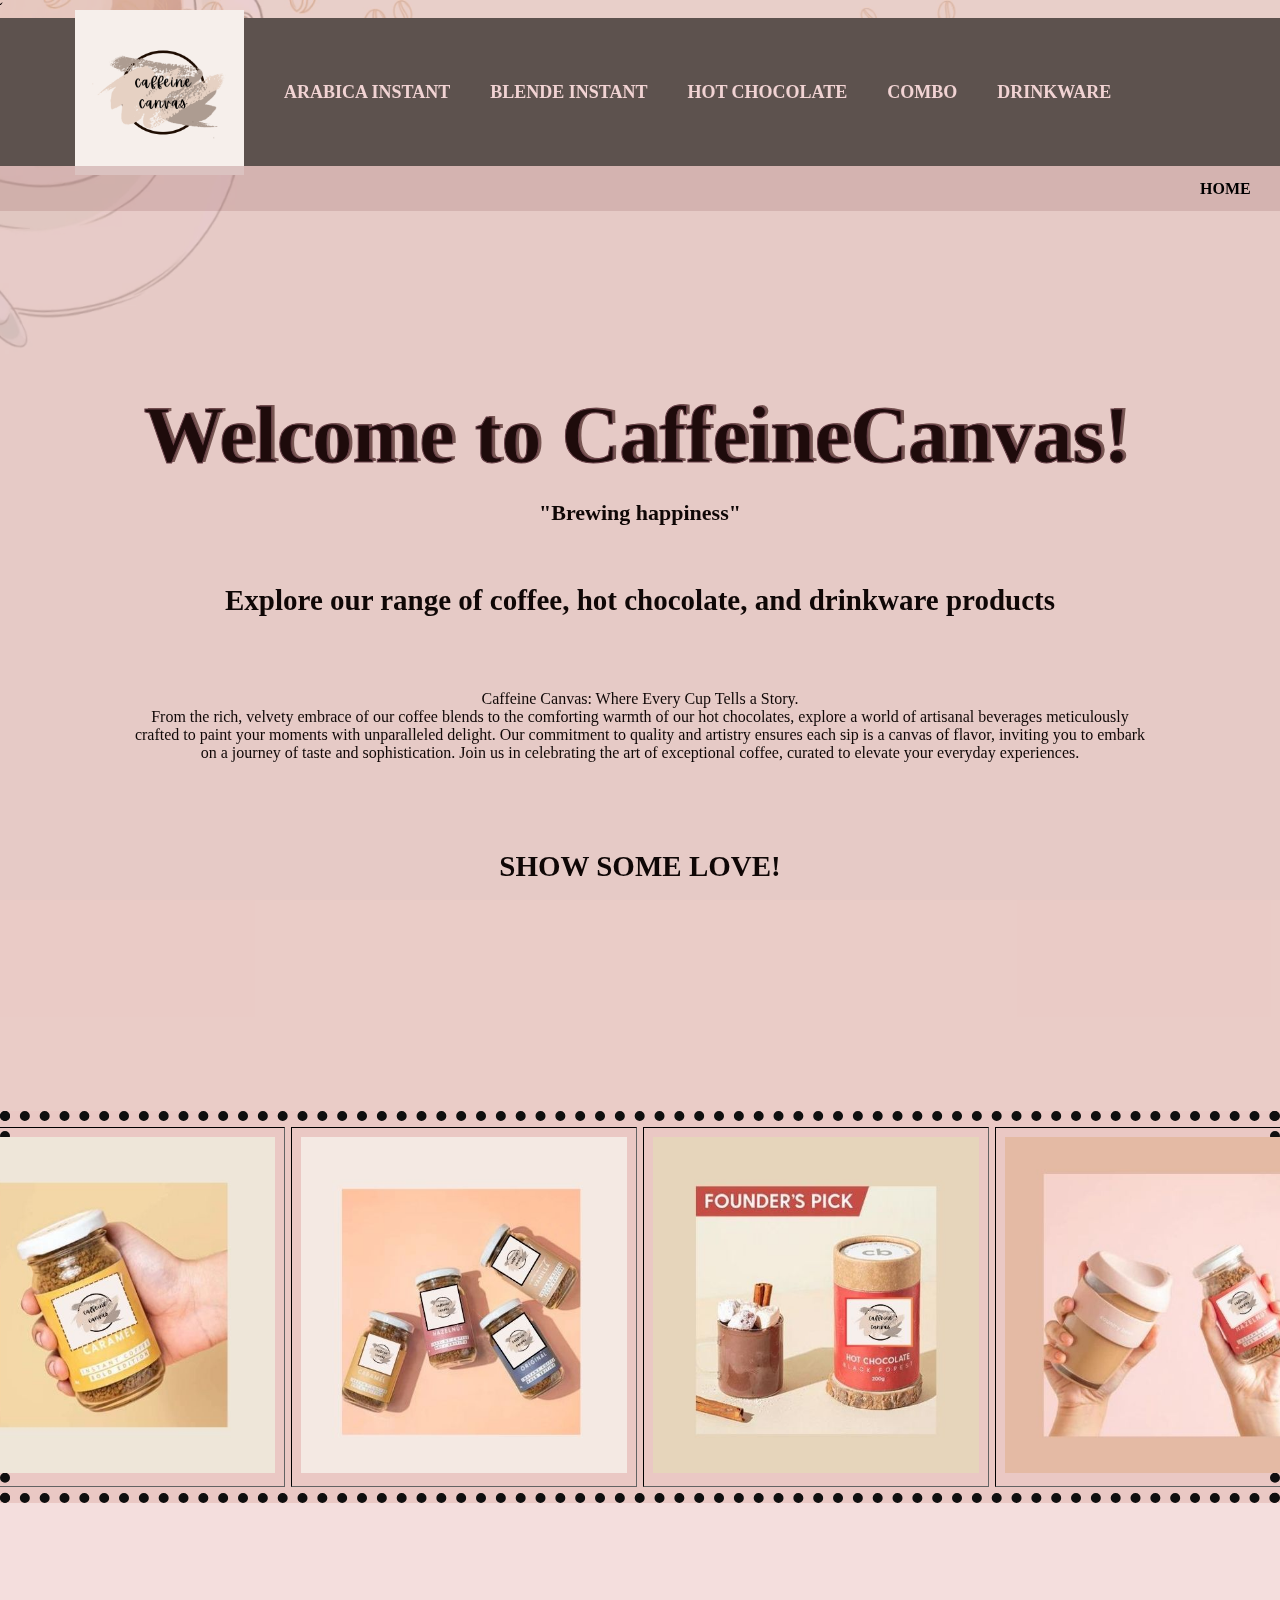
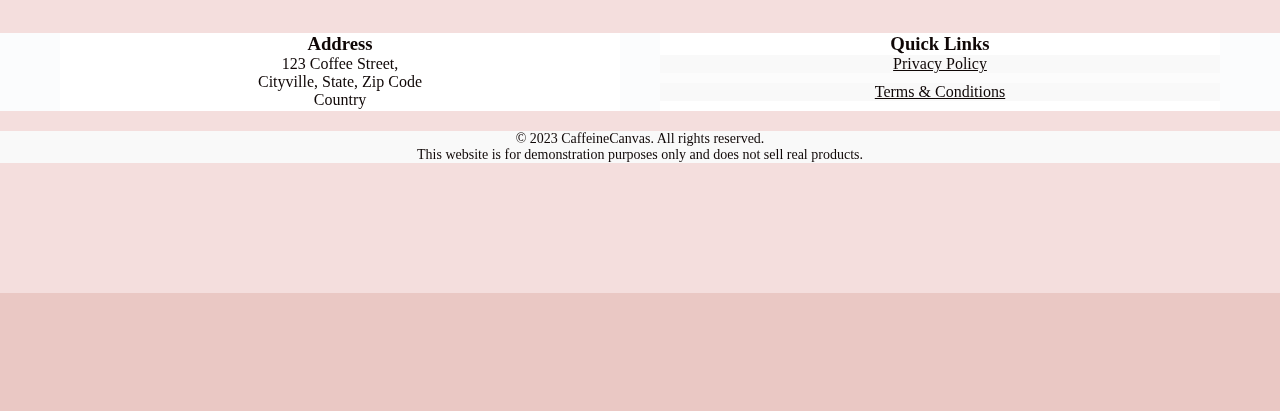
<file: index.html>
<!DOCTYPE html>
<html>
  <head>
    ̌
    <link rel="stylesheet" type="text/css" href="style.css" />
  </head>
  <body>
    <div id="nav">
      <img src="logo.png" />
      <h4><a href="arabica.html">ARABICA INSTANT </a></h4>
      <h4><a href="blende.html">BLENDE INSTANT</a></h4>
      <h4><a href="hot.html">HOT CHOCOLATE</a></h4>
      <h4><a href="combo.html">COMBO</a></h4>
      <h4><a href="drinkware.html">DRINKWARE</a></h4>
    </div>

    <div id="info">
      <h4 style="color: black"><a href="index.html">HOME</a></h4>

      <h4 style="color: black"><a href="login.html">LOGIN</a></h4>
      <h4 style="color: black"><a href="cart.html">CART</a>
        <br></h4>
    </div>

    <video controls autoplay muted loop>
      <source src="doddlescrap.mp4" video="mp4" />
      Your browser does not support the video tag.
    </video>
    <div id="main">
      <div id="page1">
        <h1 class="mainhead">Welcome to CaffeineCanvas!</h1>
        <h2>"Brewing happiness"</h2>

        <h3>
          Explore our range of coffee, hot chocolate, and drinkware products
        </h3>
        <p align="center">
          Caffeine Canvas: Where Every Cup Tells a Story.<br />
          From the rich, velvety embrace of our coffee blends to the comforting
          warmth of our hot chocolates, explore a world of artisanal beverages
          meticulously crafted to paint your moments with unparalleled delight.
          Our commitment to quality and artistry ensures each sip is a canvas of
          flavor, inviting you to embark on a journey of taste and
          sophistication. Join us in celebrating the art of exceptional coffee,
          curated to elevate your everyday experiences.
        </p>
        <br />
        <h3>SHOW SOME LOVE!</h3>
      </div>
      <div id="page2">
        <table border="10px">
          <tr>
            <td>
              <img src="caramel.jpg" />
            </td>
            <td>
              <img src="assorted combo.jpg" />
            </td>
            <td>
              <img src="blackforest.jpg" />
            </td>
            <td>
              <img src="drinkware1.jpg" />
            </td>
          </tr>
        </table>
        <footer>
          <div class="merge">
            <div class="footer-content">
              <div class="address">
                <h3>Address</h3>
                <p>
                  123 Coffee Street,<br />
                  Cityville, State, Zip Code<br />
                  Country
                </p>
              </div>

              <div class="links">
                <h3>Quick Links</h3>
                <ul>
                  <li><a href="/privacy-policy">Privacy Policy</a></li>
                  <li>
                    <a href="/terms-and-conditions">Terms & Conditions</a>
                  </li>
                </ul>
              </div>
            </div>
          </div>

          <div class="disclaimer">
            <p>&copy; 2023 CaffeineCanvas. All rights reserved.</p>
            <p>
              This website is for demonstration purposes only and does not sell
              real products.
            </p>
          </div>
        </footer>
      </div>
    </div>
    <div id="bottom"></div>
  </body>
</html>
</file>
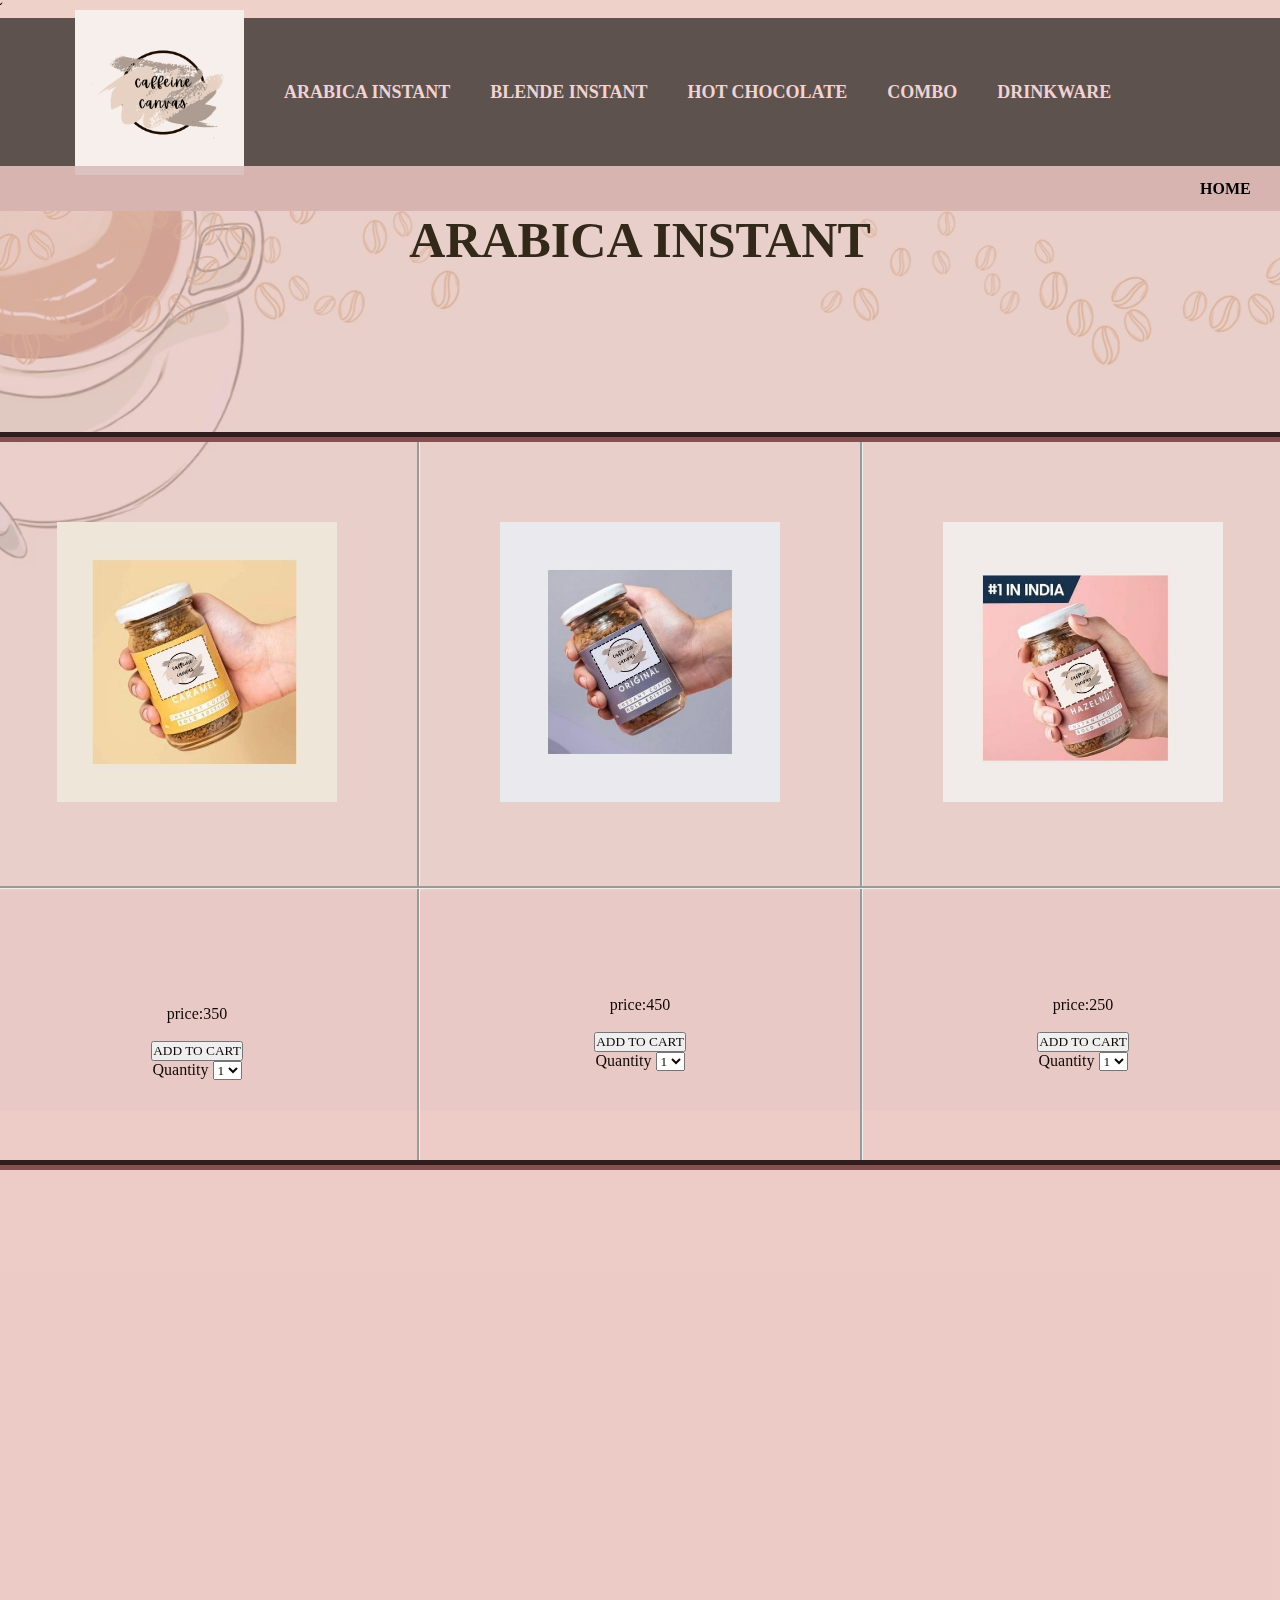
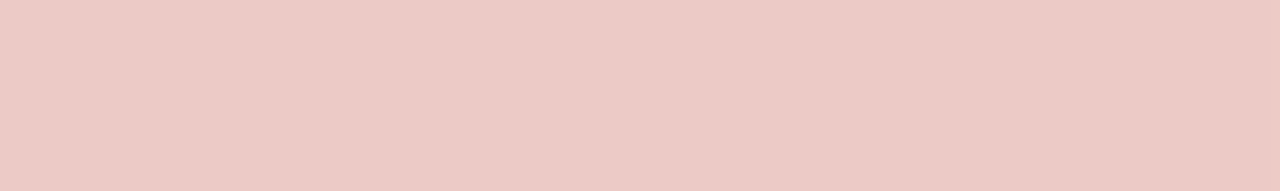
<file: arabica.html>
<!DOCTYPE html>
<html>
  <head>
    ̌
    <link rel="stylesheet" type="text/css" href="style2.css" />
    <link rel="stylesheet" type="text/css" href="style.css" />
  </head>
  <body class=" ">
    <div class="container">
    <div class="container">
    <div id="nav">
      <img src="logo.png" />
      <h4><a href="arabica.html">ARABICA INSTANT </a></h4>
      <h4><a href="blende.html">BLENDE INSTANT</a></h4>
      <h4><a href="hot.html">HOT CHOCOLATE</a></h4>
      <h4><a href="combo.html">COMBO</a></h4>
      <h4><a href="drinkware.html">DRINKWARE</a></h4>
    </div>
    <div id="info">
      <h4 style="color: black"><a href="index.html">HOME</a></h4>
      <h4 style="color: black"><a href="login.html">LOGIN</a></h4>
      <h4 style="color: black"><a href="cart.html">CART</a></h4>
      <div class="cartIcon">
        <svg aria-hidden="true" xmlns="http://www.w3.org/2000/svg" fill="none" viewBox="0 0 18 20">
          <path stroke="currentColor" stroke-linecap="round" stroke-linejoin="round" stroke-width="2" d="M6 15a2 2 0 1 0 0 4 2 2 0 0 0 0-4Zm0 0h8m-8 0-1-4m9 4a2 2 0 1 0 0 4 2 2 0 0 0 0-4Zm-9-4h10l2-7H3m2 7L3 4m0 0-.792-3H1"/>
        </svg>
        <span> 0 </span>
      </div>
    </div>
    <video controls autoplay muted loop>
      <source src="doddlescrap.mp4" video="mp4" />
      Your browser does not support the video tag.
    </video>
    <div id="main2">
      <div id="page12">
        <h2>ARABICA INSTANT</h2>
        
      
        <div class="table-container">
        <table>
          <tr>
            <td class="listProduct">
              <img src="caramel.jpg" height="280px" />
            </td>
            <td class="listProduct">
              <img src="orignalarabic.jpg" height="280pxpx" />
            </td>
            <td class="listProduct">
              <img src="hazelnutarabica.jpg" height="280px" />
            </td>
          </tr>
          <tr class="price">
            <td class="price">
              <br />
              &nbsp; 
              <div class="price1"> price:350 </div> <br />
              <button class="addCart">ADD TO CART</button>
              <br />
              <label for="myDropdown">Quantity</label>
              <select id="myDropdown">
                <option value="Quantity">1</option>
                <option value="Quantity">2</option>
                <option value="Quantity">3</option>
                <option value="Quantity">4</option>
                <option value="Quantity">5</option>
              </select>
            </td>
            <td class="price">
            
              &nbsp; 
              <div class="price1"> price:450 </div>
              <br />
              <button class="addCart">ADD TO CART</button>
              <br />
              <label for="myDropdown">Quantity</label>
              <select id="myDropdown">
                <option value="Quantity">1</option>
                <option value="Quantity">2</option>
                <option value="Quantity">3</option>
                <option value="Quantity">4</option>
                <option value="Quantity">5</option>
              </select>
            </td>
            <td class="price">
             
              &nbsp; 
              <div class="price1"> price:250 </div>
              <br />
              <button class="addCart">ADD TO CART</button>
              <br />
              <label for="myDropdown">Quantity</label>
              <select id="myDropdown">
                <option value="Quantity">1</option>
                <option value="Quantity">2</option>
                <option value="Quantity">3</option>
                <option value="Quantity">4</option>
                <option value="Quantity">5</option>
              </select>
            </td>
          </tr>
        </table>
      </div>
      <div id="page2"></div>
    </div>
    <div>
    <div class="cartTab">
      <h1>Shopping Cart</h1>
      <div class="listCart">
        <div class="item">
          <div class="image">
            <img src="./assorted combo.jpg" alt="img">
          </div>
          <div class="name">
            NAME
          </div>
          <div class="totalPrice">
            $200
          </div>
          <div class="quantity">
            <span class="minus"><</span>
            <span>1</span>
            <span class="plus">></span>
          </div>
        </div>
      </div>
      <div class="btn">
        <div class="close">CLOSE</div>
        <div class="checkOut">Check Out</div>
      </div>
    </div>
  </div>
  <script src="app.js"></script>
  </body>
</html>
</file>
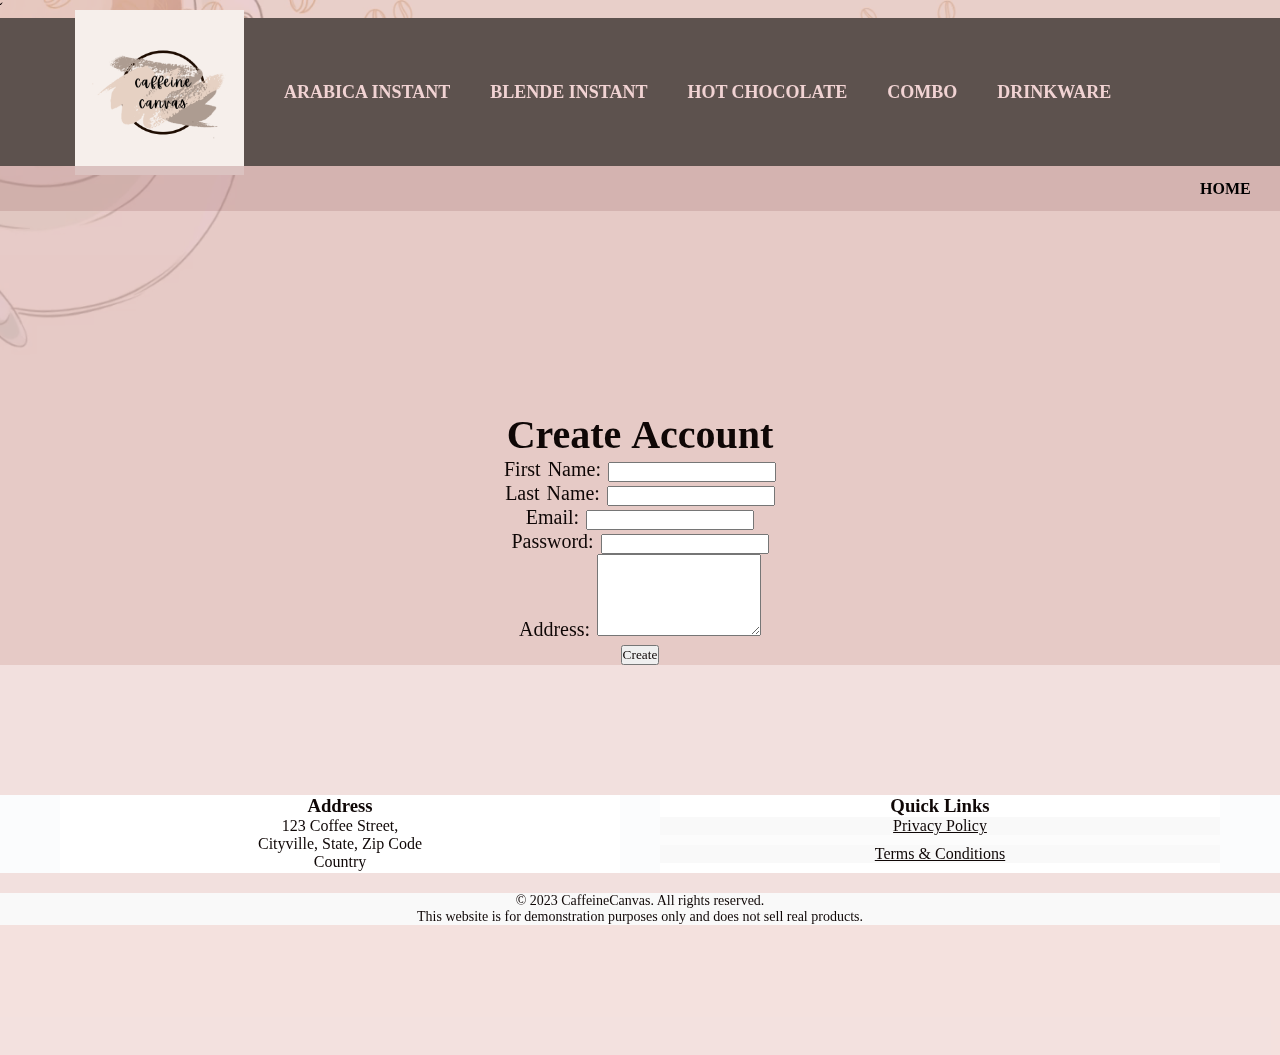
<file: createaccount.html>
<!DOCTYPE html>
<html>
  <head>
    ̌
    <link rel="stylesheet" type="text/css" href="style.css" />
    <link rel="stylesheet" type="text/css" href="style2.css" />
  </head>
  <body>
    <div id="nav">
      <img src="logo.png" />
      <h4><a href="arabica.html">ARABICA INSTANT </a></h4>
      <h4><a href="blende.html">BLENDE INSTANT</a></h4>
      <h4><a href="hot.html">HOT CHOCOLATE</a></h4>
      <h4><a href="combo.html">COMBO</a></h4>
      <h4><a href="drinkware.html">DRINKWARE</a></h4>
    </div>

    <div id="info">
      <h4 style="color: black"><a href="index.html">HOME</a></h4>

      <h4 style="color: black"><a href="login.html">LOGIN</a></h4>
      <h4 style="color: black"><a href="cart.html">CART</a></h4>
    </div>

    <video controls autoplay muted loop>
      <source src="doddlescrap.mp4" video="mp4" />
      Your browser does not support the video tag.
    </video>
    <div id="main">
      <div id="page12">
        <div id="login-form">
        
        <h1>Create Account</h1>
        <form>
          <p>
            First Name:

            <input type="text" />
          </p>

          <p>
            Last Name:

            <input type="text" />
          </p>

          <p>
            Email:

            <input type="email" />
          </p>

          <p>
            Password:

            <input type="password" />

            <br />
          </p>

          <p>Address: <textarea rows="5" cols="20"> </textarea></p>

          <div>
            <button>Create</button>
          </div>
        </form>
      </div>
      </div>
      
      <footer>
        <div class="merge">
          <div class="footer-content">
            <div class="address">
              <h3>Address</h3>
              <p>
                123 Coffee Street,<br />
                Cityville, State, Zip Code<br />
                Country
              </p>
            </div>

            <div class="links">
              <h3>Quick Links</h3>
              <ul>
                <li><a href="/privacy-policy">Privacy Policy</a></li>
                <li>
                  <a href="/terms-and-conditions">Terms & Conditions</a>
                </li>
              </ul>
            </div>
          </div>
        </div>

        <div class="disclaimer">
          <p>&copy; 2023 CaffeineCanvas. All rights reserved.</p>
          <p>
            This website is for demonstration purposes only and does not sell
            real products.
          </p>
        </div>
      </footer>
    </div>
  </div>
  <div id="bottom"></div>
    </div>
  </body>
</html>
</file>
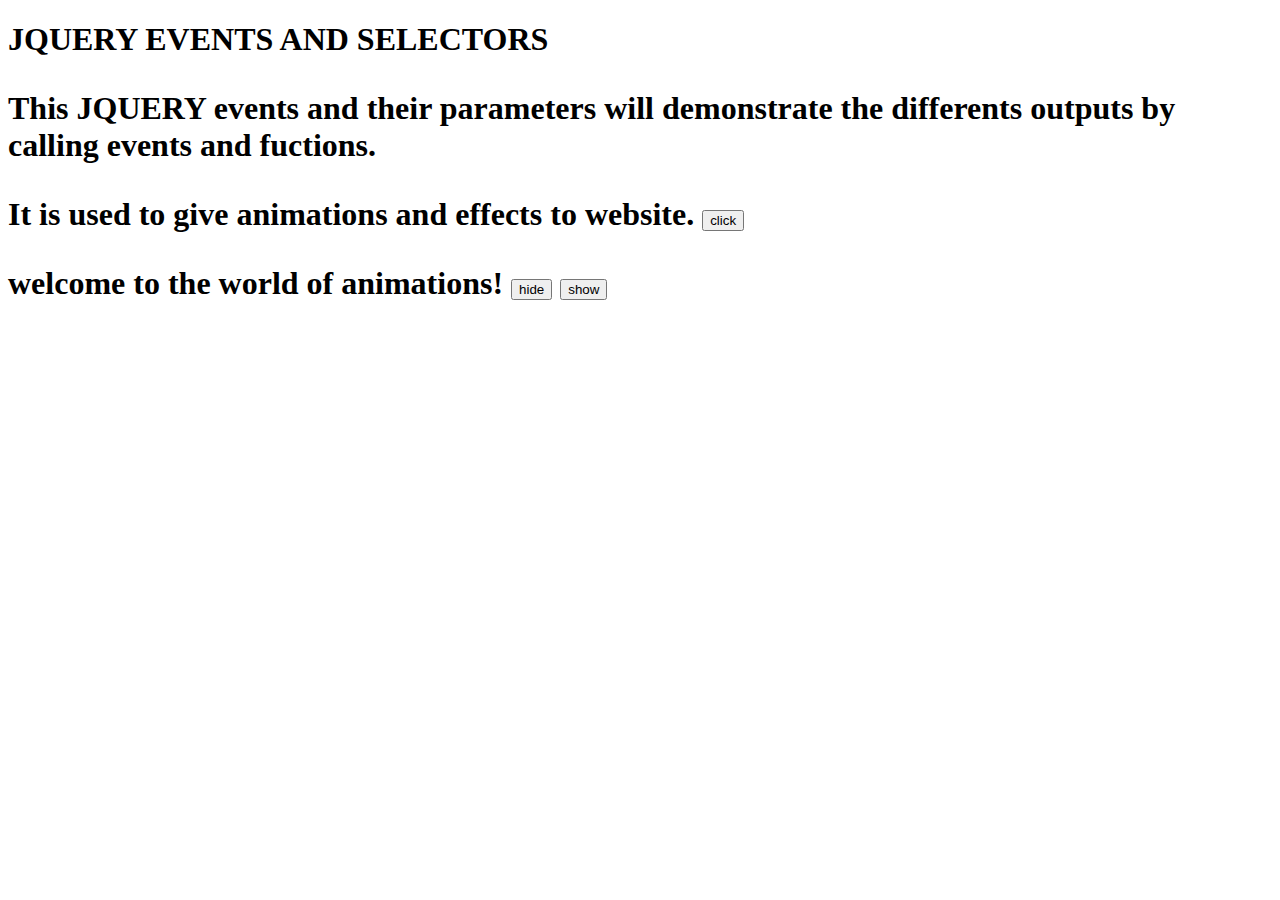
<file: j.html>
<!DOCTYPE html>
<HTML>
  <head>
    <script src="https://ajax.googleapis.com/ajax/libs/jquery/3.7.1/jquery.min.js">
    </script>
    <script>
       $("#click").click(function()
        {
          $("#animation").fadeIn(1000);
          $("#hide").hide();
          $("#show").show();

        });
      $(document).ready(function()
      {
        $("h1").slidedown();
      });
       
      </script>

  </head>
  <body>
    <h1> JQUERY EVENTS AND SELECTORS <h1>

      <p> This JQUERY events and their parameters will demonstrate the differents outputs by calling events and fuctions.
        <p>It is used to give animations and effects to website.
        

          <button id="click">click</button>
          <p id="animation"> welcome to the world of animations!
            <button id="hide"> hide </button>
            <button id="show">show </button>
  </body>
  </html>
</file>
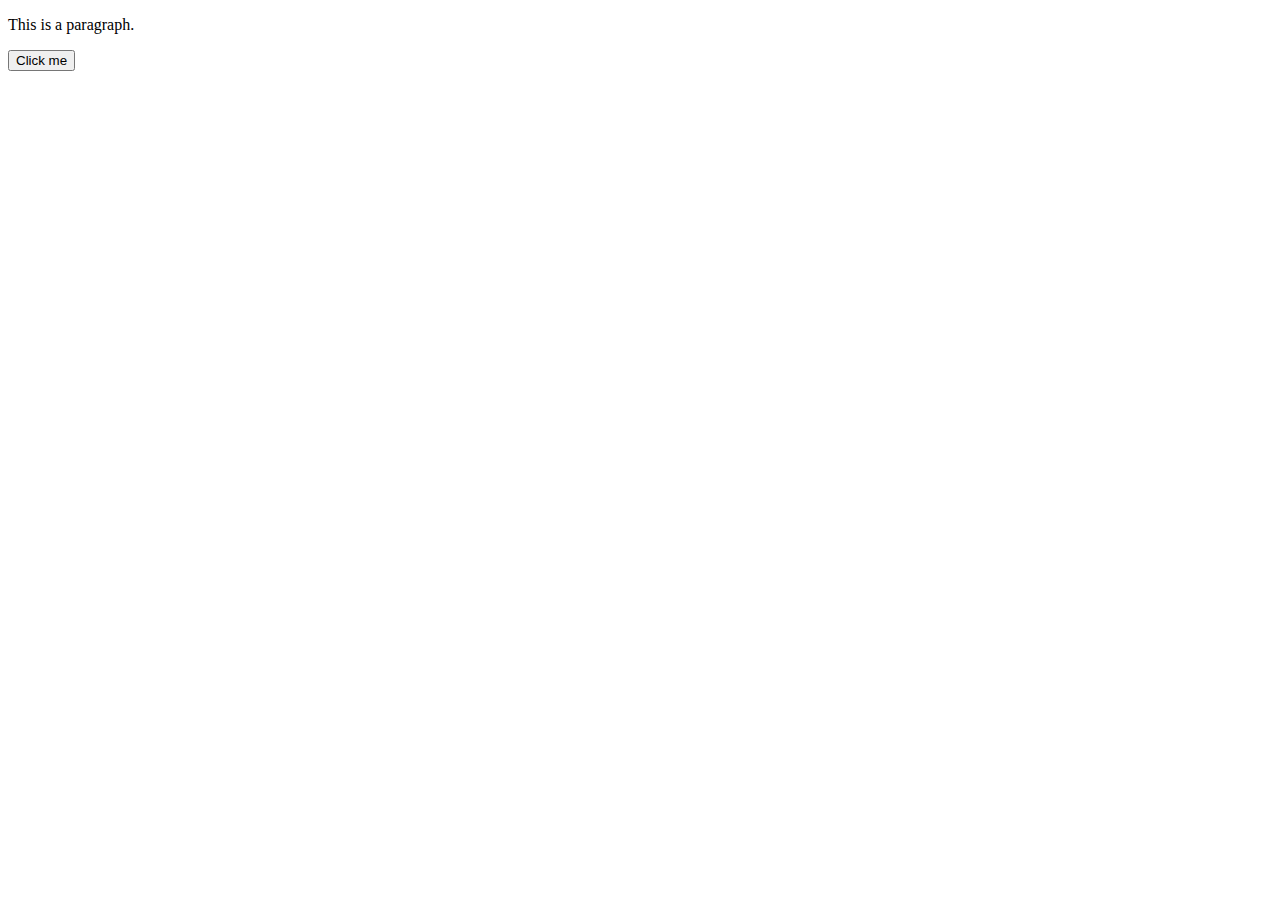
<file: jquery.html>
<!DOCTYPE html>
<html>
  <head>
    <title>jQuery Basics</title>
    <script src="https://code.jquery.com/jquery-3.6.0.min.js"></script>
    <script>
      // jQuery ready function
      $(document).ready(function () {
        // jQuery code here
        $("button").click(function () {
          $("p").text("Text changed using jQuery!");
        });
      });
    </script>
  </head>
  <body>
    <p>This is a paragraph.</p>
    <button>Click me</button>
  </body>
</html>
</file>
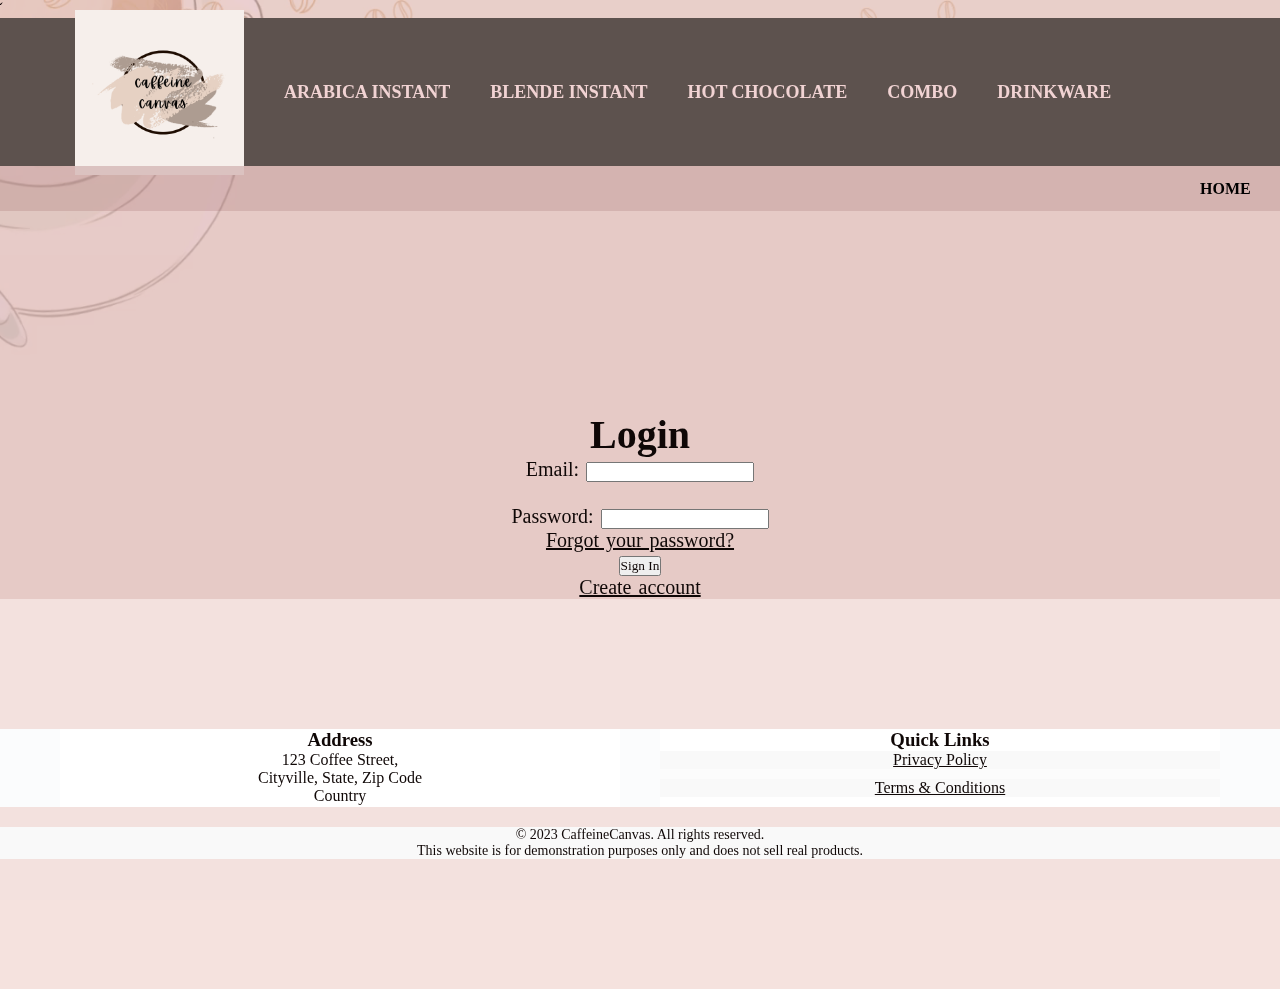
<file: login.html>
<!DOCTYPE html>
<html>
  <head>
    ̌
    <link rel="stylesheet" type="text/css" href="style.css" />
    
    <link rel="stylesheet" type="text/css" href="style2.css" />
  </head>
  <body>
    <div id="nav">
      <img src="logo.png" />
      <h4><a href="arabica.html">ARABICA INSTANT </a></h4>
      <h4><a href="blende.html">BLENDE INSTANT</a></h4>
      <h4><a href="hot.html">HOT CHOCOLATE</a></h4>
      <h4><a href="combo.html">COMBO</a></h4>
      <h4><a href="drinkware.html">DRINKWARE</a></h4>
    </div>
    <div id="info">
      <h4 style="color: black"><a href="index.html">HOME</a></h4>

      <h4 style="color: black"><a href="login.html">LOGIN</a></h4>
      <h4 style="color: black"><a href="cart.html">CART</a></h4>
    </div>
    <video controls autoplay muted loop>
      <source src="doddlescrap.mp4" video="mp4" />
      Your browser does not support the video tag.
    </video>
    <div id="main">
      <div id="page12">
        <div id="login-form">
          <h1><b>Login</b></h1>
          <p>
            Email:
            <input type="email" id="email" name="EMAIL" />
            <br /><br />
          </p>
          <p>
            Password:
            <input type="password" id="password" name="PASSWORD" />
            <br />
          </p>
          <p class="UNDERLINE">
            <a href="#">Forgot your password? </a>
          </p>
          <div>
            <button onclick="login()">Sign In</button>
          </div>
          <p class="UNDERLINE">
            <a href="createaccount.html" target="_parent"> Create account </a>
          </p>
        </div>
      </div>
    </div>

    <script>
      function login() {
        // Get values from input fields
        var email = document.getElementById('email').value;
        var password = document.getElementById('password').value;

        // Simple validation (you might want to improve this)
        if (email === '' || password === '') {
          alert('Please enter both email and password');
          return;
        }

        // Check login credentials (mocked for demonstration)
        if (email === 'user@example.com' && password === 'password123') {
          alert('Login successful!');
          // Redirect or perform necessary actions upon successful login
          // For example, redirect to another page:
          // window.location.href = 'dashboard.html';
        } else {
          alert('Invalid email or password. Please try again.');
        }
      }
    </script>
      
      <footer>
        <div class="merge">
          <div class="footer-content">
            <div class="address">
              <h3>Address</h3>
              <p>
                123 Coffee Street,<br />
                Cityville, State, Zip Code<br />
                Country
              </p>
            </div>

            <div class="links">
              <h3>Quick Links</h3>
              <ul>
                <li><a href="/privacy-policy">Privacy Policy</a></li>
                <li>
                  <a href="/terms-and-conditions">Terms & Conditions</a>
                </li>
              </ul>
            </div>
          </div>
        </div>

        <div class="disclaimer">
          <p>&copy; 2023 CaffeineCanvas. All rights reserved.</p>
          <p>
            This website is for demonstration purposes only and does not sell
            real products.
          </p>
        </div>
      </footer>
    </div>
  </div>
  <div id="bottom"></div>
    </div>
  </body>
</html>
</file>
<file: style.css>
* {
  margin: 0;
  padding: 0;
  box-sizing: border-box;
  font-family: "montserrat";
  color: rgb(15, 7, 6);
}

html,
body {
  display: flex;
  flex-direction: column;
  min-height: 100vh;
  margin: 0;
  background-color: rgba(236, 203, 195, 0.68);
}

.container{
  transition: tranform .5s;
}

#nav {
  height: 148px;
  width: 100%;
  background-color: rgb(93, 82, 78);
  display: flex;
  align-items: center;
  font-size: 18px;
  color: rgb(224, 205, 192);
  padding: 0 75px;
  justify-content: flex-start;
  gap: 40px;
  position: relative;
  z-index: 0;
}
#nav img {
  height: 165px;
  width: 169px;
}

#nav h4 a {
  text-transform: uppercase;
  color: rgb(241, 211, 211);
  text-decoration: none;
}

video {
  width: 100%;
  height: 100%;
  object-fit: cover;
  overflow: hidden;
  position: fixed;
  z-index: -1;
}

#main {
  position: relative;
  background-color: rgba(225, 193, 193, 0.36);
}
#page1 {
  height: 100vh;
  width: 100vw;
  position: relative;
  display: flex;
  align-items: center;
  justify-content: center;
  flex-direction: column;
}
#page1 h1 {
  font-size: 80px;
  font-weight: 900;
  color: rgba(92, 58, 54, 0.8);
  position: relative;
}

#page1 h1::before {
  content: "Welcome to CaffeineCanvas!";
  position: absolute;
  color: rgb(30, 11, 11);
  top: 0.9px;
  left: -3px;
  -webkit-text-stroke: 1px rgb(107, 66, 74);
}

#page1 h2 {
  font-size: 22px;
  font-weight: 850;
  margin-top: 20px;
  margin-bottom: 10px;
}
#page1 h3 {
  font-size: 29px;
  font-weight: 1000px;
  margin-top: 48px;
  margin-bottom: 50px;
}

video::-webkit-media-controls {
  display: none;
} /* Hide all default controls in WebKit browsers */

#page1 p {
  align-items: center;
  font-size: 16px;
  align-content: center;
  display: flex;
  position: relative;
  justify-content: center;
  font-weight: 300;
  width: 80%;
  height: 13%;
  padding: auto;
}
#page2 {
  height: 100vh;
  width: 100%;
  background-color: rgba(232, 190, 190, 0.36);
}
#info {
  background-color: rgba(193, 153, 153, 0.518);
  height: 45px;
  display: flex;
  align-items: center;
  padding-left: 1200px;
  justify-content: flex-start;
  gap: 40px;
  position: relative;
  color: black;
}
#info a {
  color: black;
  text-decoration: none;
}
#page2 img {
  height: 350px;
  width: 340px;
  align-content: center;
  align-items: center;
  padding: 7px;
  text-align: center;
  margin: 2px;
  border: 2px;
}
#page2 table {
  justify-content: center;
  display: flex;
  align-content: center;
  border-color: rgb(15, 15, 15);
  border-style: dotted;
  border-spacing: 6px;
}

/* Example styles (customize as needed) */

footer {
  background-color: #fbf1f18e;
  padding: 200px 20px;
  text-align: center;
  margin-top: auto;
  padding: 130px 0;
  text-align: center;
  width: 100%;
}

.footer-content {
  display: flex;
  justify-content: space-around;
  max-width: 1200px;
  margin: 0 auto;
}

.address,
.links {
  flex: 1;
  margin: 0 20px;
  background-color: rgb(255, 255, 255);
}

.links ul {
  list-style-type: none;
  padding: 0;
  background-color: rgb(252, 252, 252);
}

.links ul li {
  margin-bottom: 10px;
  background-color: rgb(249, 249, 249);
}

.disclaimer {
  margin-top: 20px;
  font-size: 14px;
  background-color: rgb(249, 249, 249);
}
.merge {
  background-color: rgb(251, 252, 253);
}

svg{
  height: 30px;
  width: 30px;
}

.cartIcon span{
  background-color: red;
  border-radius: 50%;
}

.cartTab{
  width: 400px;
  background-color: #353432;
  color: #eee;
  position: fixed;
  inset: 0 -400px 0 auto;
  display: grid;
  grid-template-rows: 70px 1fr 70px;
  z-index: 1;
  transition: .5s;
}

body.showCart .cartTab{
  inset: 0 0 0 auto;
}

body.showCart .container{
  transform: translateX(-250px);
}

.cartTab h1{
  padding: 20px;
  margin: 0;
  font-weight: 300;
  color: #eee;
  z-index: 1;
}

.cartTab .btn{
  display: grid;
  grid-template-columns: repeat(2, 1fr);
  z-index: 1;
}

.cartTab .btn .checkOut{
  background-color: #e88c0e;
  border: none;
  font-weight: 500;
  cursor: pointer;
  font-family: "montserrat";
}

.cartTab .btn .close{
  background-color: #eee;
  border: none;
  font-weight: 500;
  cursor: pointer;
  font-family: "montserrat";
}

.cartTab .listCart .item img{
  width: 100%;
}

.cartTab .listCart .item{
  display: grid;
  grid-template-columns: 70px 150px 50px 1fr;
  gap: 10px;
  text-align: center;
  align-items: center;
}

.name, .totalPrice{
  color: #eee;
}

.listCart .quantity span{
  display: inline-block;
  width: 25px;
  height: 25px;
  background-color: #eee;
  color: #555;
  border-radius: 50%;
  cursor: pointer;
}

.listCart .quantity span:nth-child(2){
  background-color: transparent;
  color: #eee;
}

.listCart .item:nth-child(even){
  background-color: #eee1;
}

.listCart{
  overflow: auto;
}

.listCart::-webkit-scrollbar{
  width: 0;
}
</file>
<file: style2.css>
#page12 h2 {
  text-align: center;
  height: 500px;
  font-size: 50px;
  font-weight: 900;
  text-shadow: 2dvh;
  text-transform: uppercase;
  color: rgb(51, 41, 26);
  padding-top: 3;
}

tr,
td {
  border-style: outset;
  padding: 80px;
  align-items: center;
  text-align: center;
  border-collapse: separate;
}
table {
  height: 200px;
  align-content: center;
}
/*div {
  border-style: groove;
  border-width: 9px;
  border-color: rgb(240, 190, 190);
  background-color: rgb(242, 232, 232);
}
*/
/*nav {
  border-style: solid;
  border-width: 9px;
  border-color: rgb(244, 235, 235);
}
*/
.table-container {
  display: flex;
  justify-content: center; /* Horizontal centering */
  align-items: center; /* Vertical centering */
  height: 20vh; /* Set a specific height or adjust as needed */
}

.container{
  transition: tranform .5s;
}

table {
  border-collapse: collapse;
  border: 10px solid #845050;
  border-style: groove;
}
#drop {
  align-items: center;
}
#login-form {
  display: grid;
  text-align: center;
  padding-top: 200px;
  font-size: 20px;
  text-decoration: none;
  word-spacing: 2px;
  padding-inline: 300px;
}

svg{
  height: 30px;
  width: 30px;
}

.cartIcon span{
  background-color: red;
  border-radius: 50%;
}

.cartTab{
  width: 400px;
  background-color: #353432;
  color: #eee;
  position: fixed;
  inset: 0 -400px 0 auto;
  display: grid;
  grid-template-rows: 70px 1fr 70px;
  z-index: 1;
  transition: .5s;
}

body.showCart .cartTab{
  inset: 0 0 0 auto;
}

body.showCart .container{
  transform: translateX(-250px);
}

.cartTab h1{
  padding: 20px;
  margin: 0;
  font-weight: 300;
  color: #eee;
  z-index: 1;
}

.cartTab .btn{
  display: grid;
  grid-template-columns: repeat(2, 1fr);
  z-index: 1;
}

.cartTab .btn .checkOut{
  background-color: #e88c0e;
  border: none;
  font-weight: 500;
  cursor: pointer;
  font-family: "montserrat";
  z-index: 1;
}

.cartTab .btn .close{
  background-color: #eee;
  border: none;
  font-weight: 500;
  cursor: pointer;
  font-family: "montserrat";
  z-index: 1;
}
</file>
